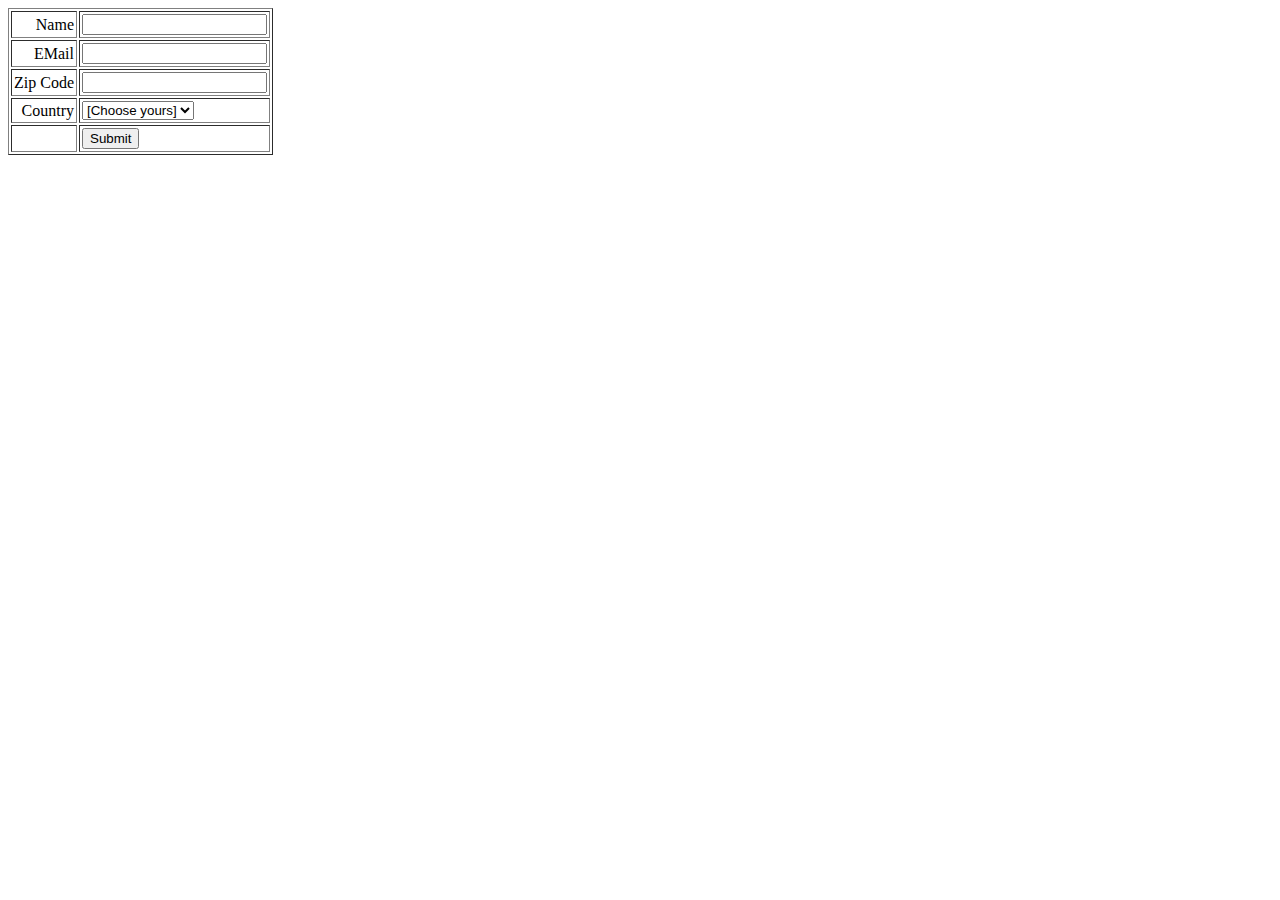
<file: src/CE09/index.html>
<html>
  <head>
    <title>Form Validation</title>

    <script type="text/javascript">
      function validate() {
        if (document.myForm.Name.value == "") {
          alert("Please provide your name!");
          document.myForm.Name.focus();
          return false;
        }

        if (document.myForm.EMail.value == "") {
          alert("Please provide your Email!");
          document.myForm.EMail.focus();
          return false;
        }

        if (
          document.myForm.Zip.value == "" ||
          isNaN(document.myForm.Zip.value) ||
          document.myForm.Zip.value.length != 5
        ) {
          alert("Please provide a zip in the format #####.");
          document.myForm.Zip.focus();
          return false;
        }

        if (document.myForm.Country.value == "-1") {
          alert("Please provide your country!");
          return false;
        }
        return true;
      }
    </script>
  </head>
  <body>
    <form
      action="/cgi-bin/test.cgi"
      name="myForm"
      onsubmit="return(validate());"
    >
      <table cellspacing="2" cellpadding="2" border="1">
        <tr>
          <td align="right">Name</td>
          <td><input type="text" name="Name" /></td>
        </tr>
        <tr>
          <td align="right">EMail</td>
          <td><input type="text" name="EMail" /></td>
        </tr>
        <tr>
          <td align="right">Zip Code</td>
          <td><input type="text" name="Zip" /></td>
        </tr>
        <tr>
          <td align="right">Country</td>
          <td>
            <select name="Country">
              <!-- <option value="-1" selected>[choose yours]</option>
              <option value="1">USA</option>
              <option value="2">UK</option>
              <option value="3">INDIA</option> -->
            </select>
          </td>
        </tr>
        <tr>
          <td align="right"></td>
          <td><input type="submit" value="Submit" /></td>
        </tr>
      </table>
      <div class="errorlog"></div>
    </form>
  </body>
  <script>
    let countryList = [
      "USA",
      "Canada",
      "UK",
      "India",
      "Mexico",
      "Japan",
      "Finland",
    ];
    let countryDrp = '<option value="-1" selected>[Choose yours]</option>';
    for (let k = 0; k < countryList.length; k++) {
      countryDrp += `<option value="${k}">${countryList[k]}</option>`;
    }
    document.myForm.Country.innerHTML = countryDrp;
  </script>
</html>
</file>
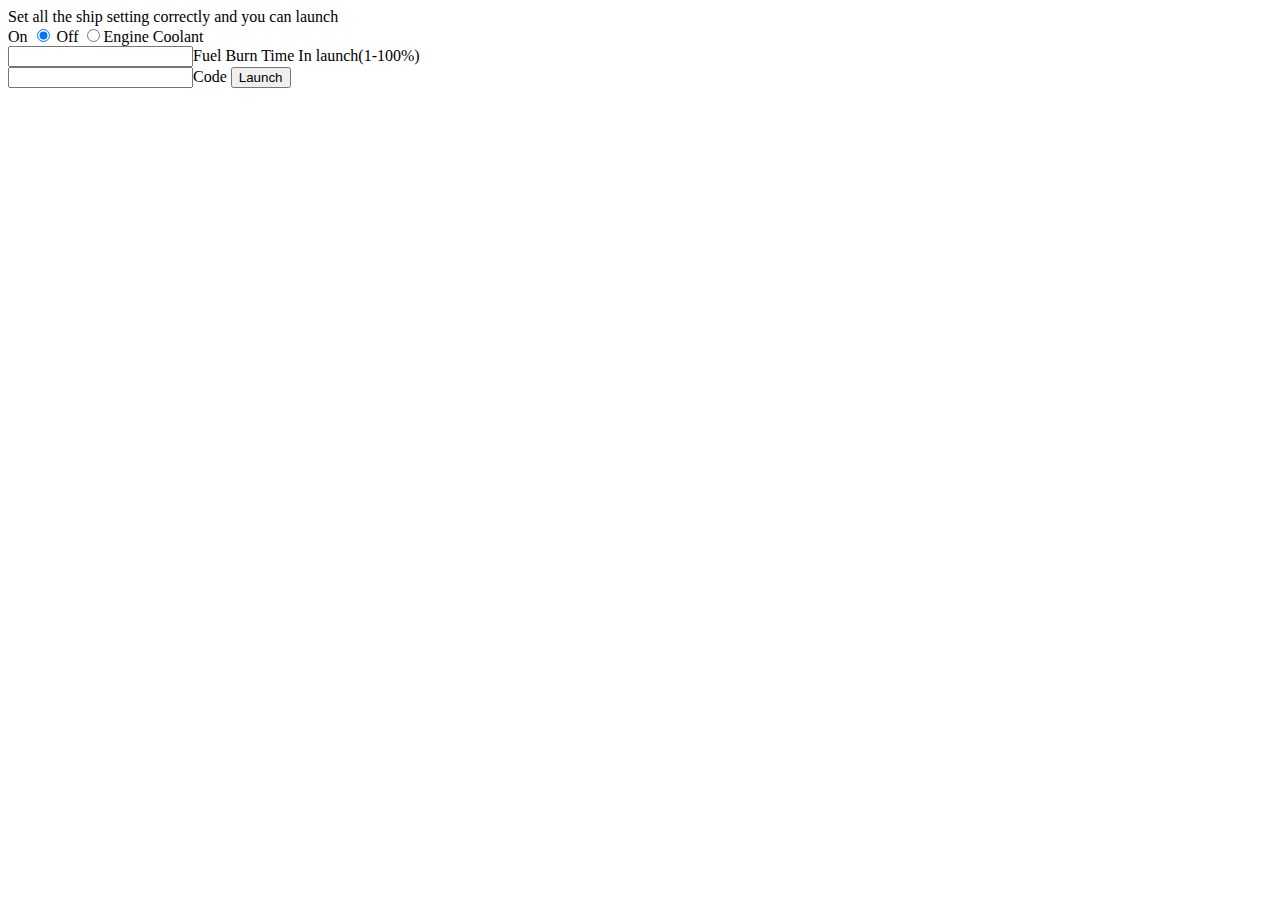
<file: src/CE10/index.html>
<!DOCTYPE html>
<html>
  <head>
    <title>Launch Panel</title>
    <meta charset="UTF-8" />
    <meta name="viewport" content="width=device-width, initial-scale=1.0" />

    <script></script>
  </head>
  <body>
    <div>Set all the ship setting correctly and you can launch</div>

    <label for="ECOn">On</label>
    <input type="radio" value="On" checked id="ECOn" name="EC" />
    <label for="ECOff">Off</label>
    <input type="radio" value="Off" id="ECOff" name="EC" />Engine Coolant<br />

    <input type="number" name="Burn" id="Burn" />Fuel Burn Time In
    launch(1-100%)<br />
    <input type="text" name="Code" id="Code" />Code
    <button id="Launch" name="Launch" onclick="return TakeOff();">
      Launch
    </button>
    <div>
      <ul id="status"></ul>
    </div>

    <script>
      const statusList = document.querySelector("#status")

      function TakeOff() {
        statusList.innerHTML = ""

        const coolant = document.querySelector(
          "input[type='radio'][name='EC']:checked"
        ).value
        const burnTime = document.querySelector("#Burn").value
        const launchCode = document.querySelector("#Code").value

        let canLaunch = true

        if (coolant === "Off") {
          createMessage("Engine coolant must be on")
          canLaunch = false
        }

        if (burnTime > 30) {
          createMessage("Burn time is too long")
          canLaunch = false
        } else if (burnTime < 20) {
          createMessage("Burn time is too short")
          canLaunch = false
        }

        if (launchCode.length === 0) {
          createMessage("You must enter a launch code")
          canLaunch = false
        }

        if (canLaunch) {
          for (let i = 10; i > 0; i--) {
            createMessage(i)
          }
          createMessage("Takeoff!")
        }
      }

      function createMessage(text) {
        const li = document.createElement("li")
        li.innerText = text
        statusList.appendChild(li)
      }
    </script>
  </body>
</html>
</file>
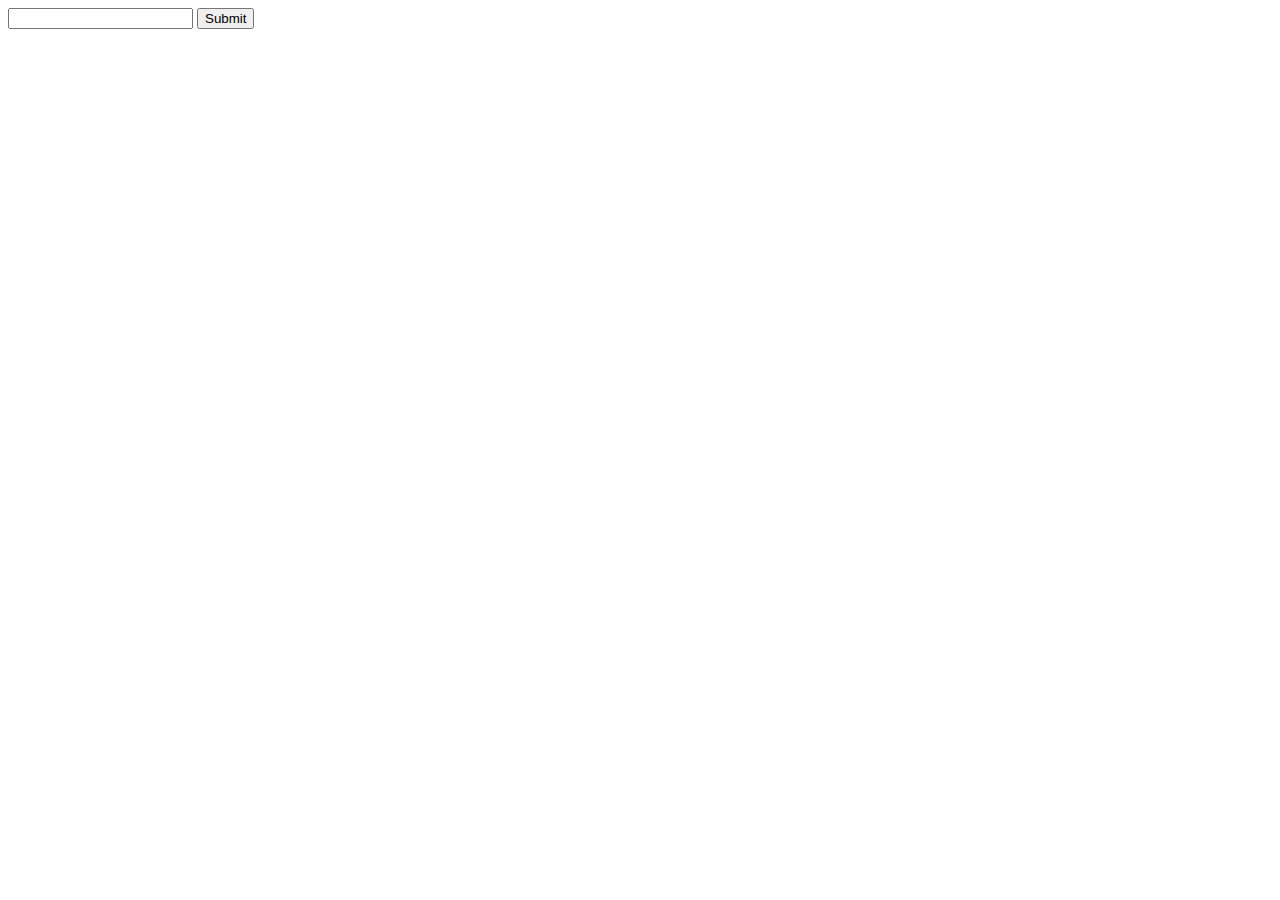
<file: src/testing/index.html>
<!DOCTYPE html>
<html lang="en">
  <body>
    <form action="" method="post" id="PlayerName" name="PlayerName">
      <input type="text" name="Name" id="Name" />
      <input type="submit" onclick="return validateForm()" />
    </form>
    <script>
      function validateForm() {
        const name = document.getElementById("Name").value
        if (!name.match(/[a-z]+/)) {
          alert("Invalid name")
          return false
        }
        return true
      }
    </script>
  </body>
</html>
</file>
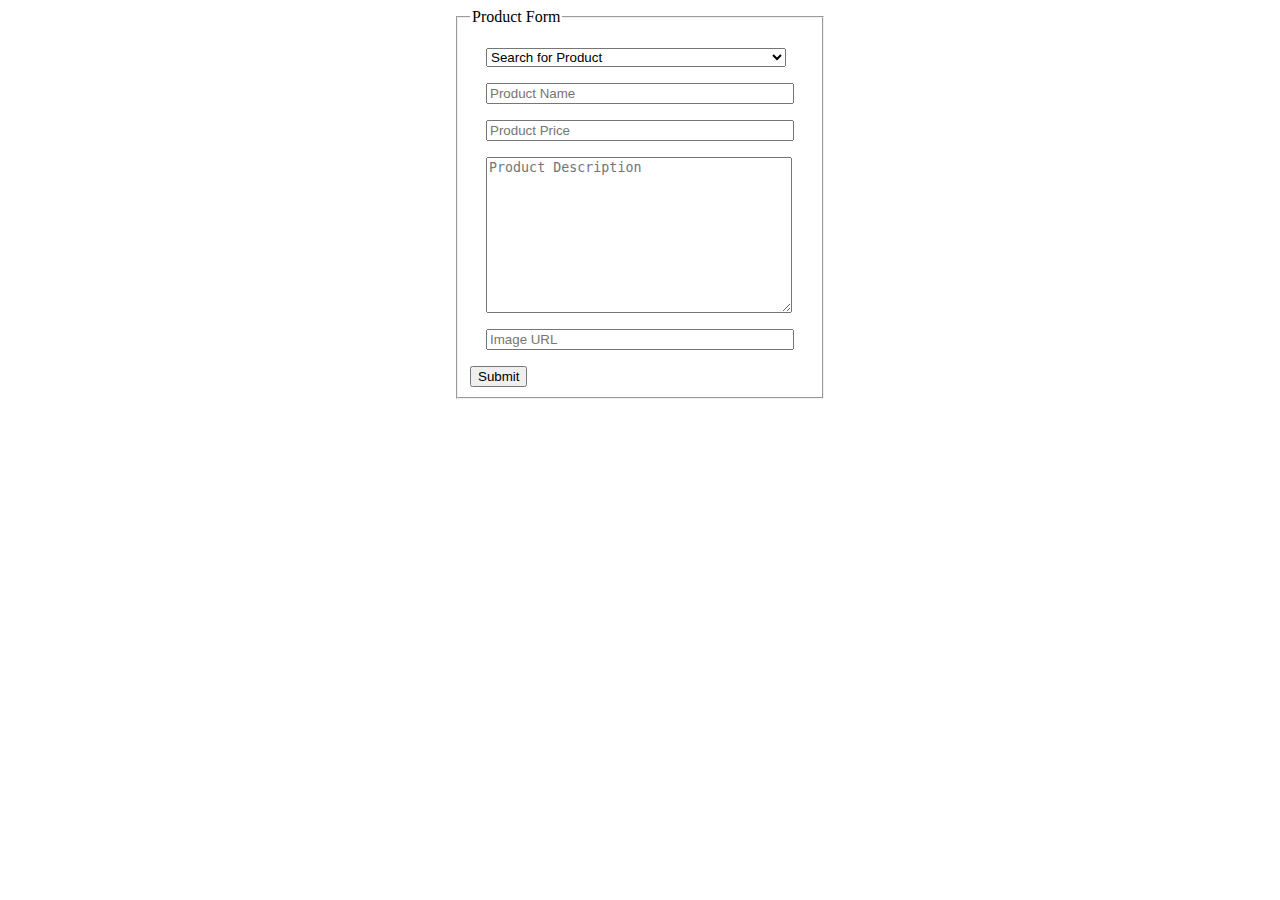
<file: src/AssignmentGames/productform.html>
<!DOCTYPE html>
<html>
  <head>
    <meta charset="UTF-8" />
    <title></title>
    <style>
      form {
        display: flex;
        flex-direction: column;
        align-items: center;
      }

      input,
      select,
      textarea {
        display: block;
        margin: 1rem;
        width: 300px;
      }
    </style>
  </head>
  <body>
    <form method="post" action="results.php">
      <fieldset>
        <legend>Product Form</legend>

        <select name="action">
          <option value="search">Search for Product</option>
          <option value="create">Create new Product</option>
          <option value="update">Update a Product</option>
        </select>
        <input type="text" name="name" placeholder="Product Name" required />
        <input type="text" name="price" placeholder="Product Price" />
        <textarea
          name="description"
          id=""
          cols="30"
          rows="10"
          placeholder="Product Description"
        ></textarea>
        <input type="text" name="image" placeholder="Image URL" />
        <button type="submit">Submit</button>
      </fieldset>
    </form>
  </body>
</html>
</file>
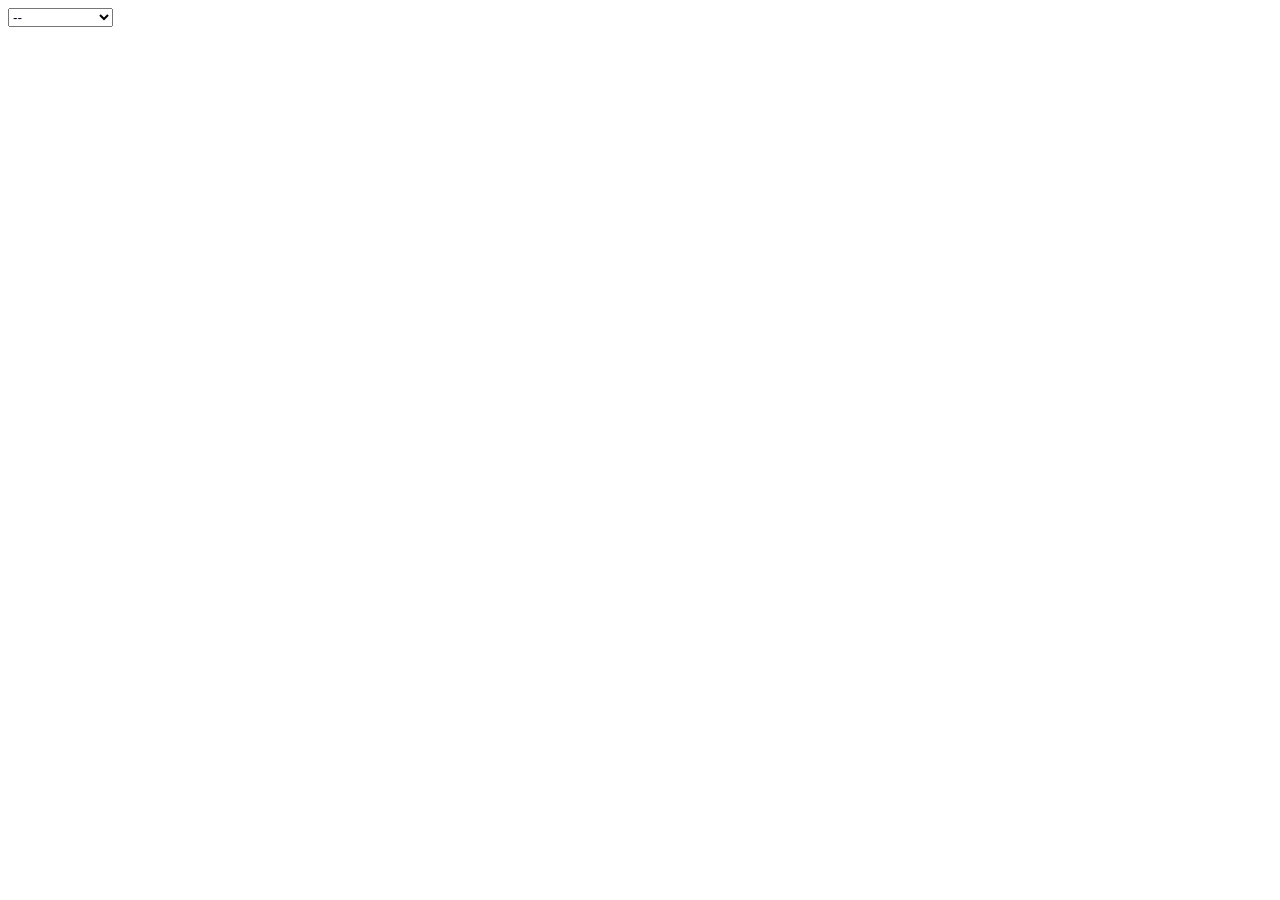
<file: src/CE11/ShipSelection.html>
<!DOCTYPE html>
<html>
  <head>
    <title>TODO supply a title</title>
    <meta charset="UTF-8" />
    <meta name="viewport" content="width=device-width, initial-scale=1.0" />
    <script src="ShipClass.js" type="text/javascript"></script>
    <script>
      let ships = [
        {
          name: "Crate",
          speed: 1.8,
          HardPoints: 2,
          Cargo: 10,
          Cost: 2500,
          image: "crate.jpg",
        },
        {
          name: "Lightening",
          speed: 4.3,
          HardPoints: 4,
          Cargo: 2,
          Cost: 60000,
          image: "lightening.jpg",
        },
        {
          name: "Starliner",
          speed: 2.4,
          HardPoints: 12,
          Cargo: 100,
          Cost: 100000,
          image: "starliner.jpg",
        },
        {
          name: "VD Tug",
          speed: 1.4,
          HardPoints: 10,
          Cargo: 250,
          Cost: 8000,
          image: "VDTug.jpg",
        },
        {
          name: "Biel-Corp II",
          speed: 1.3,
          HardPoints: 20,
          Cargo: 5,
          Cost: 15000,
          image: "Biel-CorII.jpg",
        },
        {
          name: "VD Behemoth",
          speed: 0.5,
          HardPoints: 20,
          Cargo: 75,
          Cost: 25000,
          image: "VDBehemoth.jpg",
        },
      ]
    </script>
  </head>
  <body>
    <div>
      <select id="shipsoftheline" onchange="getShip(this.value)">
        <option value="--">--</option>
      </select>
    </div>
    <div id="display"></div>
    <script>
      let shipDropDown = document.getElementById("shipsoftheline")
      let display = document.getElementById("display")

      for (let i = 0; i < ships.length; i++) {
        shipDropDown.innerHTML += `<option value="${i}">${ships[i].name}</option`
      }

      function getShip(shipId) {
        console.log(shipId)

        if (shipId !== "--") {
          newShip = new Ship(
            ships[shipId].name,
            ships[shipId].speed,
            ships[shipId].HardPoints,
            ships[shipId].Cargo,
            ships[shipId].Cost,
            ships[shipId].image
          )
          newShip.displayShip(display)
        } else {
          display.innerHTML = ""
        }
      }
    </script>
  </body>
</html>
</file>
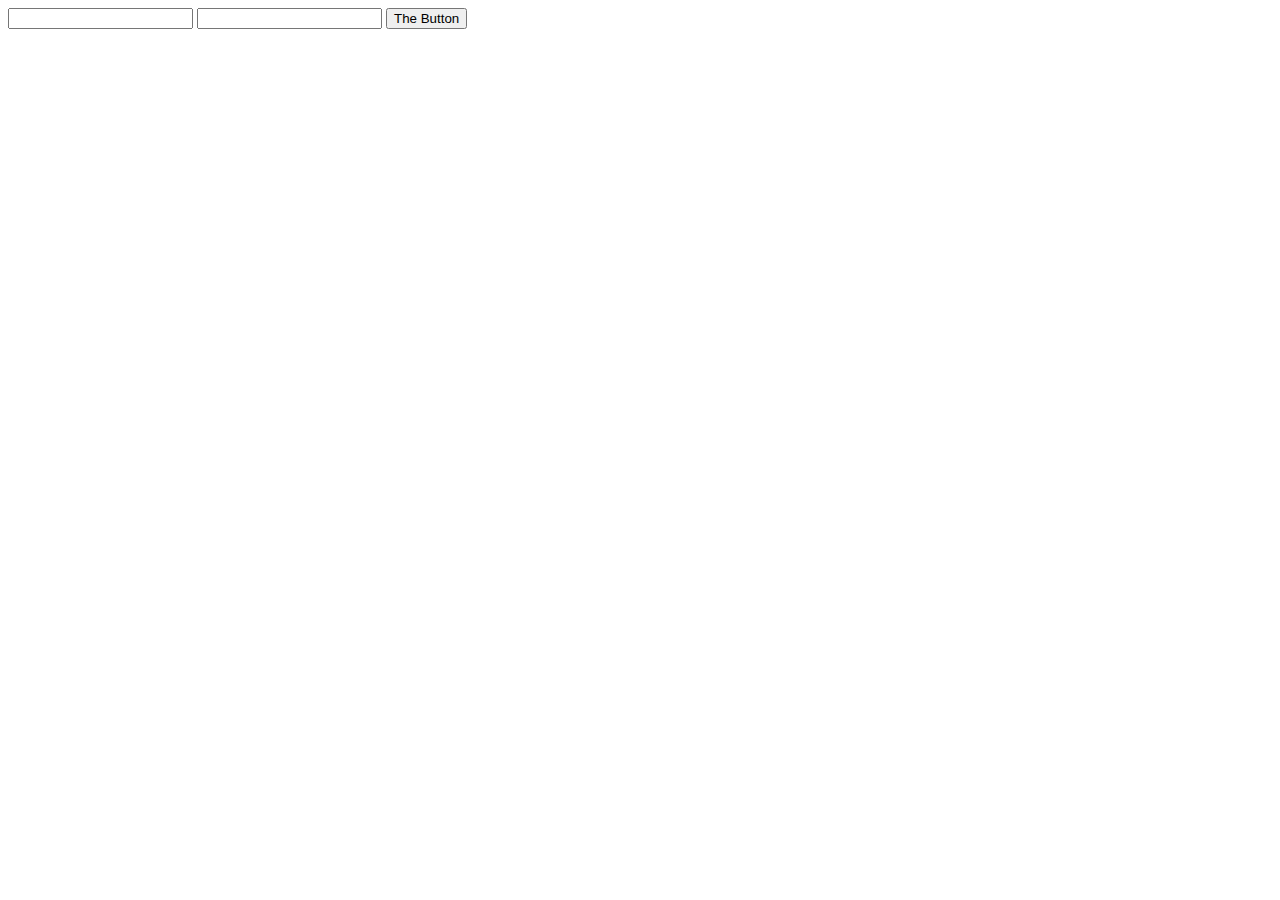
<file: src/CE13/ChuckJoke.html>
<!DOCTYPE html>
<!--
To change this license header, choose License Headers in Project Properties.
To change this template file, choose Tools | Templates
and open the template in the editor.
-->
<html>
    <head>
        <title>Chuck Norris Jokes</title>
        <meta charset="UTF-8">
        <meta name="viewport" content="width=device-width, initial-scale=1.0">
        <script src="Asynch.js" type="text/javascript"></script>
        <script>
            function GetJoke() {
                first = document.getElementById("firstName").value;
                last = document.getElementById("lastName").value;
                var data_file = "http://api.icndb.com/jokes/random?firstName=" + first + "&lastName=" + last;
                var http_request = AJAXRequest();
                http_request.onreadystatechange = function () {
                    if (http_request.readyState == 4) {
                        // Javascript function JSON.parse to parse JSON data
                        var jsonObj = JSON.parse(http_request.responseText);
                        console.log(jsonObj + "Using my code");
                        document.getElementById("joke").innerHTML = jsonObj.value.joke;
                    }
                }
                http_request.open("GET", data_file, true);
                http_request.send();
            }
        </script>
    </head>
    <body>
        <div><input type="text" id="firstName">
        <input type="text" id="lastName">
        <button onclick="GetJoke()">The Button</button>
        <div id="joke">

        </div></div>
    </body>
</html>
</file>
